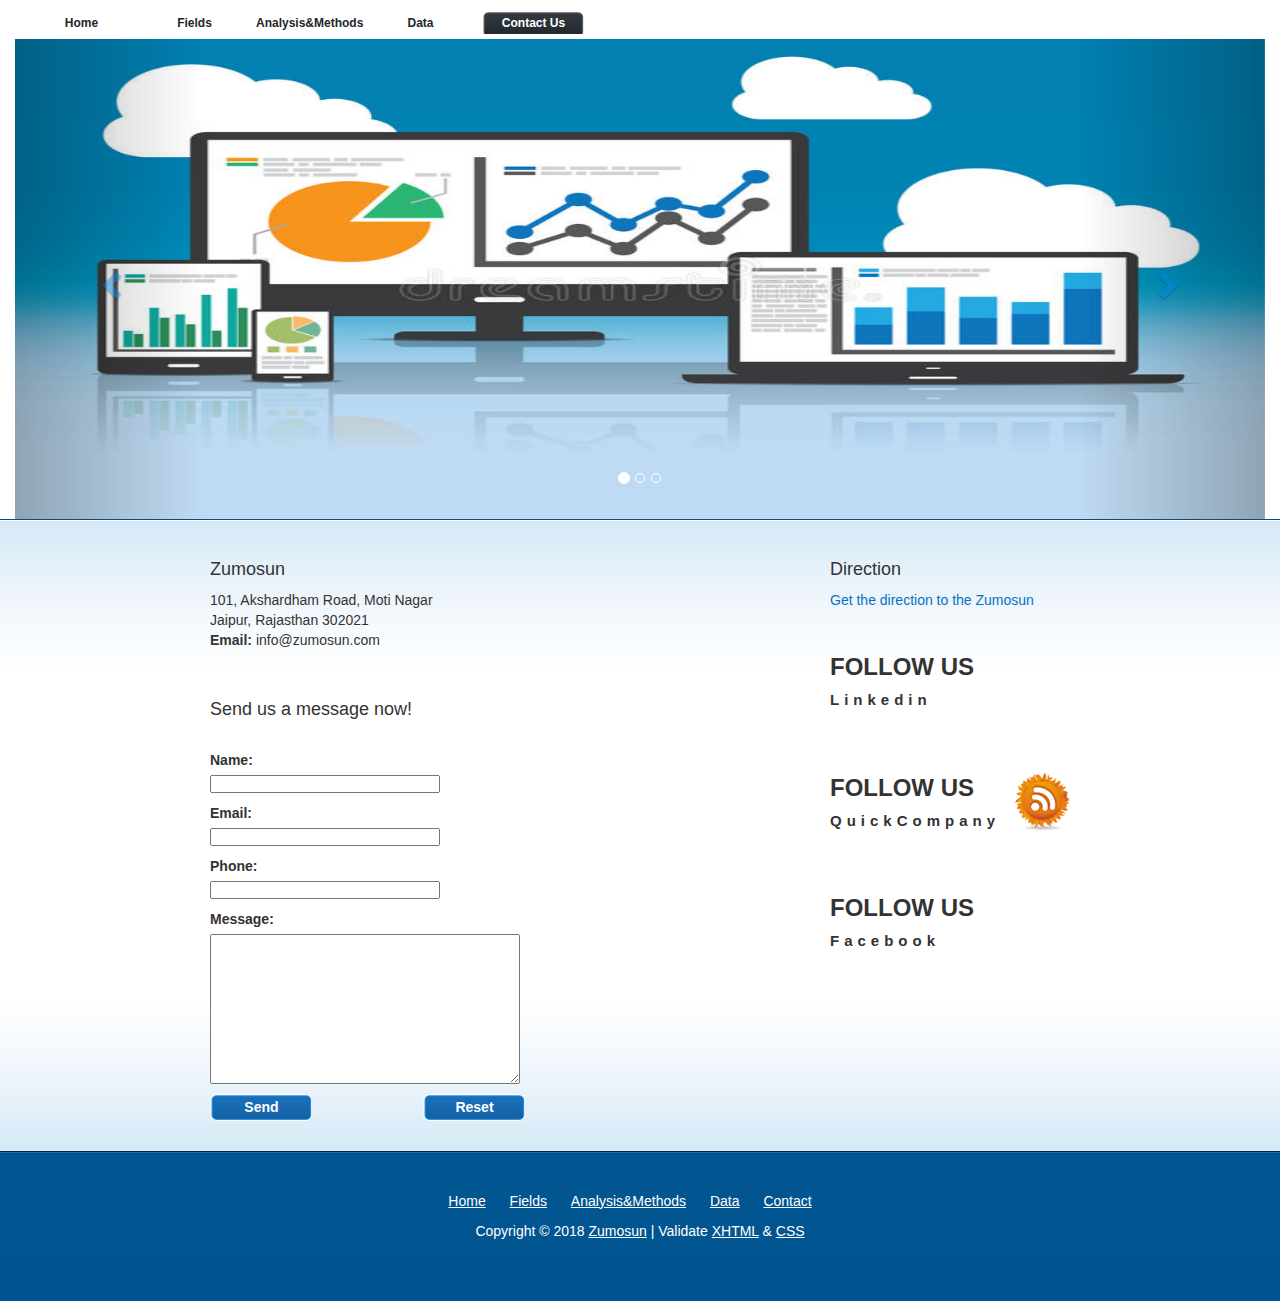
<file: contact.html>
<!DOCTYPE html PUBLIC "-//W3C//DTD XHTML 1.0 Transitional//EN" "http://www.w3.org/TR/xhtml1/DTD/xhtml1-transitional.dtd">
<html xmlns="http://www.w3.org/1999/xhtml">
<head>
<meta http-equiv="Content-Type" content="text/html; charset=utf-8" />
<title>Zumosun Data Analysis</title>
<meta name="keywords" content="" />
<meta name="description" content="" />
<link href="templatemo_style.css" rel="stylesheet" type="text/css" />
<link href="css/jquery.ennui.contentslider.css" rel="stylesheet" type="text/css" media="screen,projection" />
<link rel="stylesheet" href="https://maxcdn.bootstrapcdn.com/bootstrap/3.3.7/css/bootstrap.min.css">
  <script src="https://ajax.googleapis.com/ajax/libs/jquery/3.3.1/jquery.min.js"></script>
  <script src="https://maxcdn.bootstrapcdn.com/bootstrap/3.3.7/js/bootstrap.min.js"></script>
</head>
<body>
     <div id="templatemo_menu">
            <ul>
                <li><a href="index.html" >Home</a></li>
                 <li><a href="products.html">Fields</a></li>
                <li><a href="blog.html">Analysis&Methods</a></li>
                <li><a href="gallery.html">Data</a></li>
                <li><a href="contact.html" class="current">Contact Us</a></li>
            </ul>  
  </div>
  <!-- end of templatemo_menu -->  
        
<section>
<div class="container-fluid">
<div id="myCarousel" class="carousel slide" data-ride="carousel">
 <!-- Indicators -->
  <ol class="carousel-indicators">
    <li data-target="#myCarousel" data-slide-to="0" class="active"></li>
    <li data-target="#myCarousel" data-slide-to="1"></li>
    <li data-target="#myCarousel" data-slide-to="2"></li>
  </ol>
<!-- Wrapper for slides -->
  <div class="carousel-inner">
    
      <div class="item ">
      <img src="images/img231.jpg" alt="" style="width:1500px;height:480px;">
    </div>
<div class="item active">
      <img src="images/img232.jpg" alt="" style="width:1500px;height:480px;">
    </div>
<div class="item">
      <img src="images/img234.jpg" alt="" style="width:1500px;height:480px;">
    </div>
    <div class="item">
      <img src="images/img236.jpg" alt="" style="width:1500px;height:480px;">
    </div>
  </div>
<!-- Left and right controls -->
  <a class="left carousel-control" href="#myCarousel" data-slide="prev">
    <span class="glyphicon glyphicon-chevron-left"></span>
    <span class="sr-only">Previous</span>
  </a>
  <a class="right carousel-control" href="#myCarousel" data-slide="next">
    <span class="glyphicon glyphicon-chevron-right"></span>
    <span class="sr-only">Next</span>
	</a>
</div>
</div>
  </section>

 


<div id="templatemo_content_wrapper_outer">
<div id="templatemo_content_wrapper_inner">
<div id="templatemo_content_wrapper">

    <div id="templatemo_content" style="margin-left:0px;">
        <h4>Zumosun</h4>
        101, Akshardham Road, Moti Nagar <br />
        Jaipur, Rajasthan 302021<br />
        
        <strong>Email:</strong> info@zumosun.com  
        
        <div class="cleaner_h40"></div>
        
        <h4>Send us a message now!</h4>
        <div id="contact_form">
        
            <form method="post" name="contact" action="#">
            
                <input type="hidden" name="post" value=" Send " />
                <label for="author">Name:</label> <input type="text" id="author" name="author" class="required input_field" />
                <div class="cleaner_h10"></div>
                
                <label for="email">Email:</label> <input type="text" id="email" name="email" class="validate-email required input_field" />
                <div class="cleaner_h10"></div>
                
                <label for="url">Phone:</label> <input type="text" name="url" id="url" class="input_field" />
                <div class="cleaner_h10"></div>
                
                <label for="text">Message:</label> <textarea id="text" name="text" rows="0" cols="0" class="required"></textarea>
                <div class="cleaner_h10"></div>
                
                <input style="font-weight: bold;" type="submit" class="submit_btn" name="submit" id="submit" value=" Send " />
                <input style="font-weight: bold;" type="reset" class="submit_btn" name="reset" id="reset" value=" Reset " />
            
            </form>
            
        </div>
        
    </div> <!-- end of templatemo_content -->
        
        <div id="templatemo_sidebar">
            <h4>Direction</h4>
            <p><a href="https://www.google.co.in/maps/dir/''/zumosun+international+research+%26+consultancy/@26.9020397,75.6758147,12z/data=!4m8!4m7!1m0!1m5!1m1!1s0x396db4907eda776d:0xcb1389168dda2b1c!2m2!1d75.745855!2d26.902057" target="_blank">Get the direction to the Zumosun</a>
           
                
 
            
            
             <div class="section_rss_Linkedin" >
        <div class="rss_twitter Linkedin">
                <a href="https://www.linkedin.com/in/zumosun-zirc-298549137/" target="_blank">FOLLOW US <span>Linkedin</span></a>
                </div>
                <div class="margin_bottom_20"></div>
                
                <div class="rss_twitter rss">
                <a href="https://www.quickcompany.in/company/zumosun-international-research-consultancy-india-private-limited//" target="_blank">FOLLOW US <span>QuickCompany</span></a>
                </div>
                <div class="rss_twitter fb">
                <a href="https://www.facebook.com/zumosun/" target="_blank">FOLLOW US <span>Facebook</span></a>
                </div>
            </div>
        <div class="cleaner"></div>
        </div> <!-- end of sidebar -->

	<div class="cleaner"></div>
</div>
<div class="cleaner"></div>
</div>
</div>
        
<div id="templatemo_footer_wrapper">
    <div id="templatemo_footer">
<ul class="footer_menu">
            <li><a href="index.html">Home</a></li>
            <li><a href="products.html">Fields</a></li>
            <li><a href="blog.html">Analysis&Methods</a></li>
            <li><a href="gallery.html">Data</a></li>
            <li class="last_menu"><a href="contact.html">Contact</a></li>
        </ul>
    
        Copyright © 2018 <a href="#">Zumosun</a> <!-- Credit: www.templatemo.com -->| 
        Validate <a href="http://validator.w3.org/check?uri=referer">XHTML</a> &amp; 
                 <a href="http://jigsaw.w3.org/css-validator/check/referer">CSS</a>
    
</div> <!-- end of footer -->

</div> <!-- end of footer_wrapper -->
<!-- templatemo 241 multi layer -->
<!-- 
Multi Layer Template 
http://www.templatemo.com/preview/templatemo_241_multi_layer 
-->
</body>
</html>
</file>
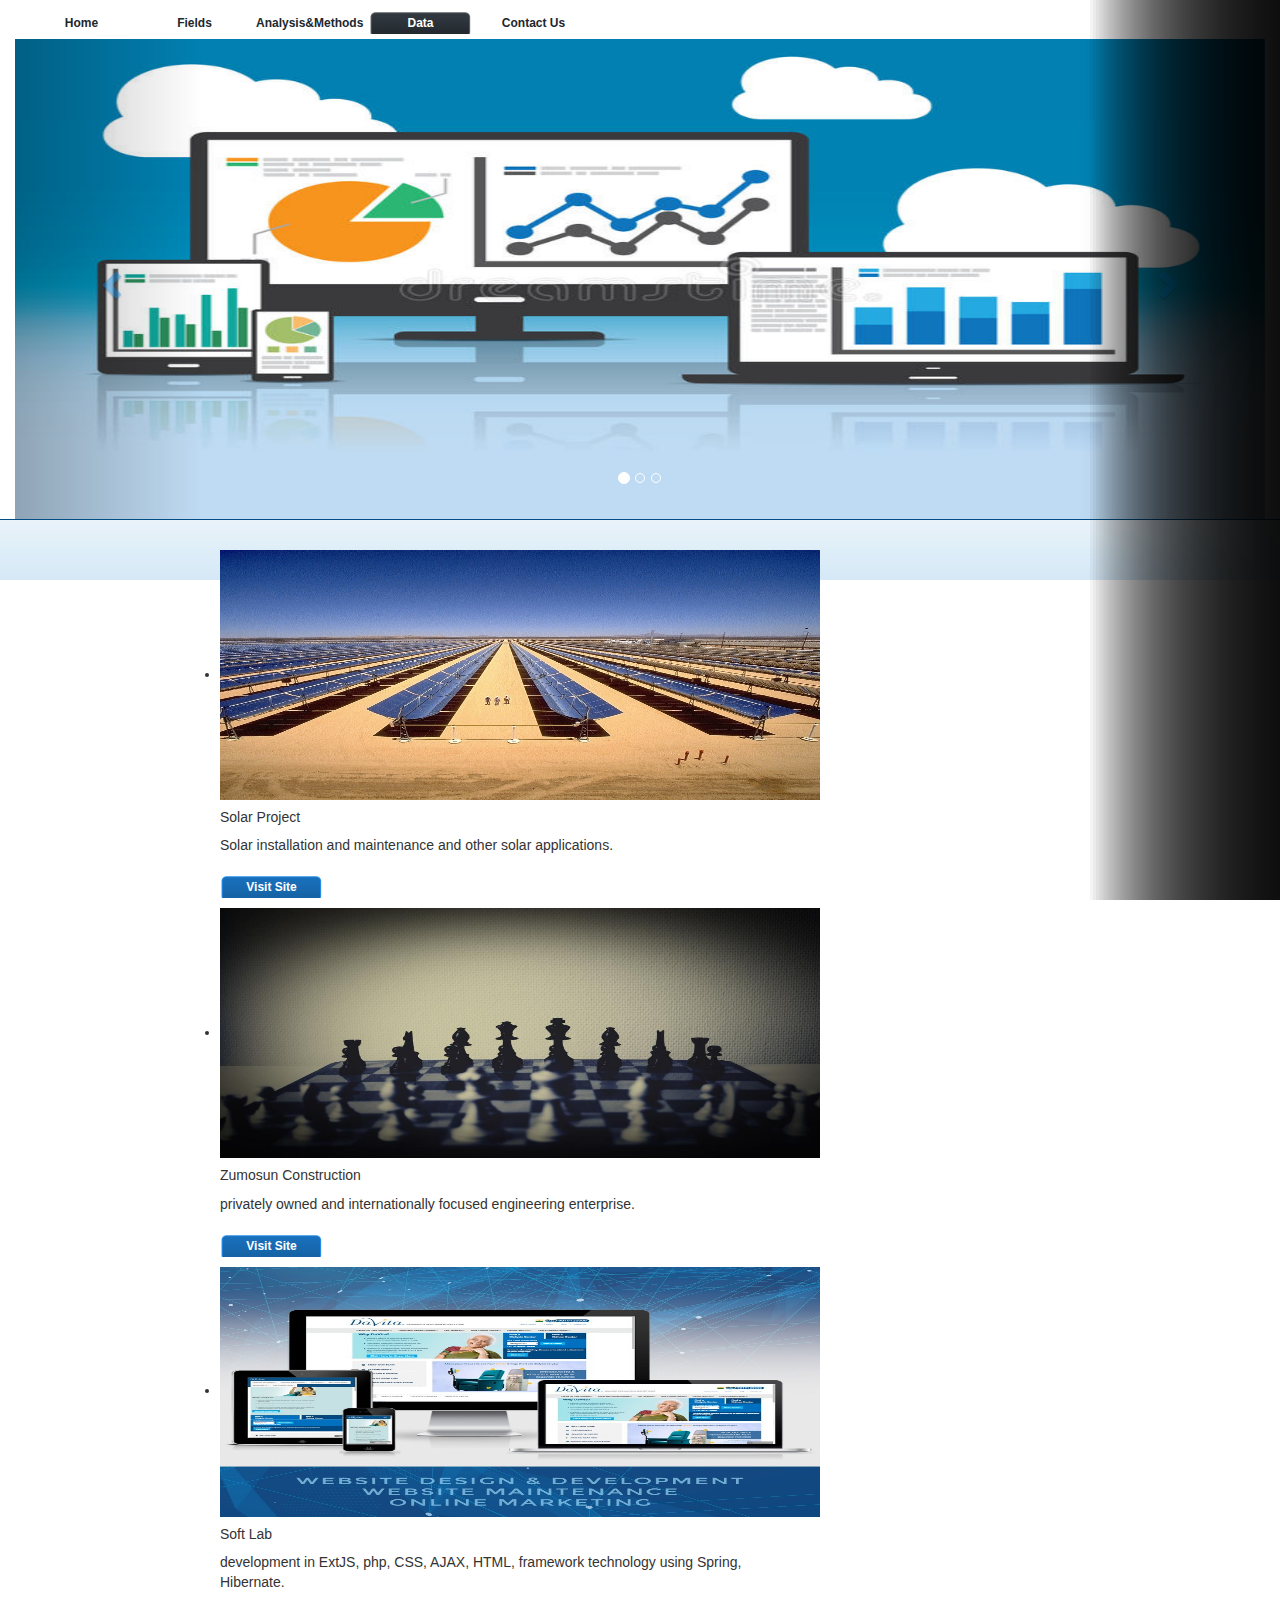
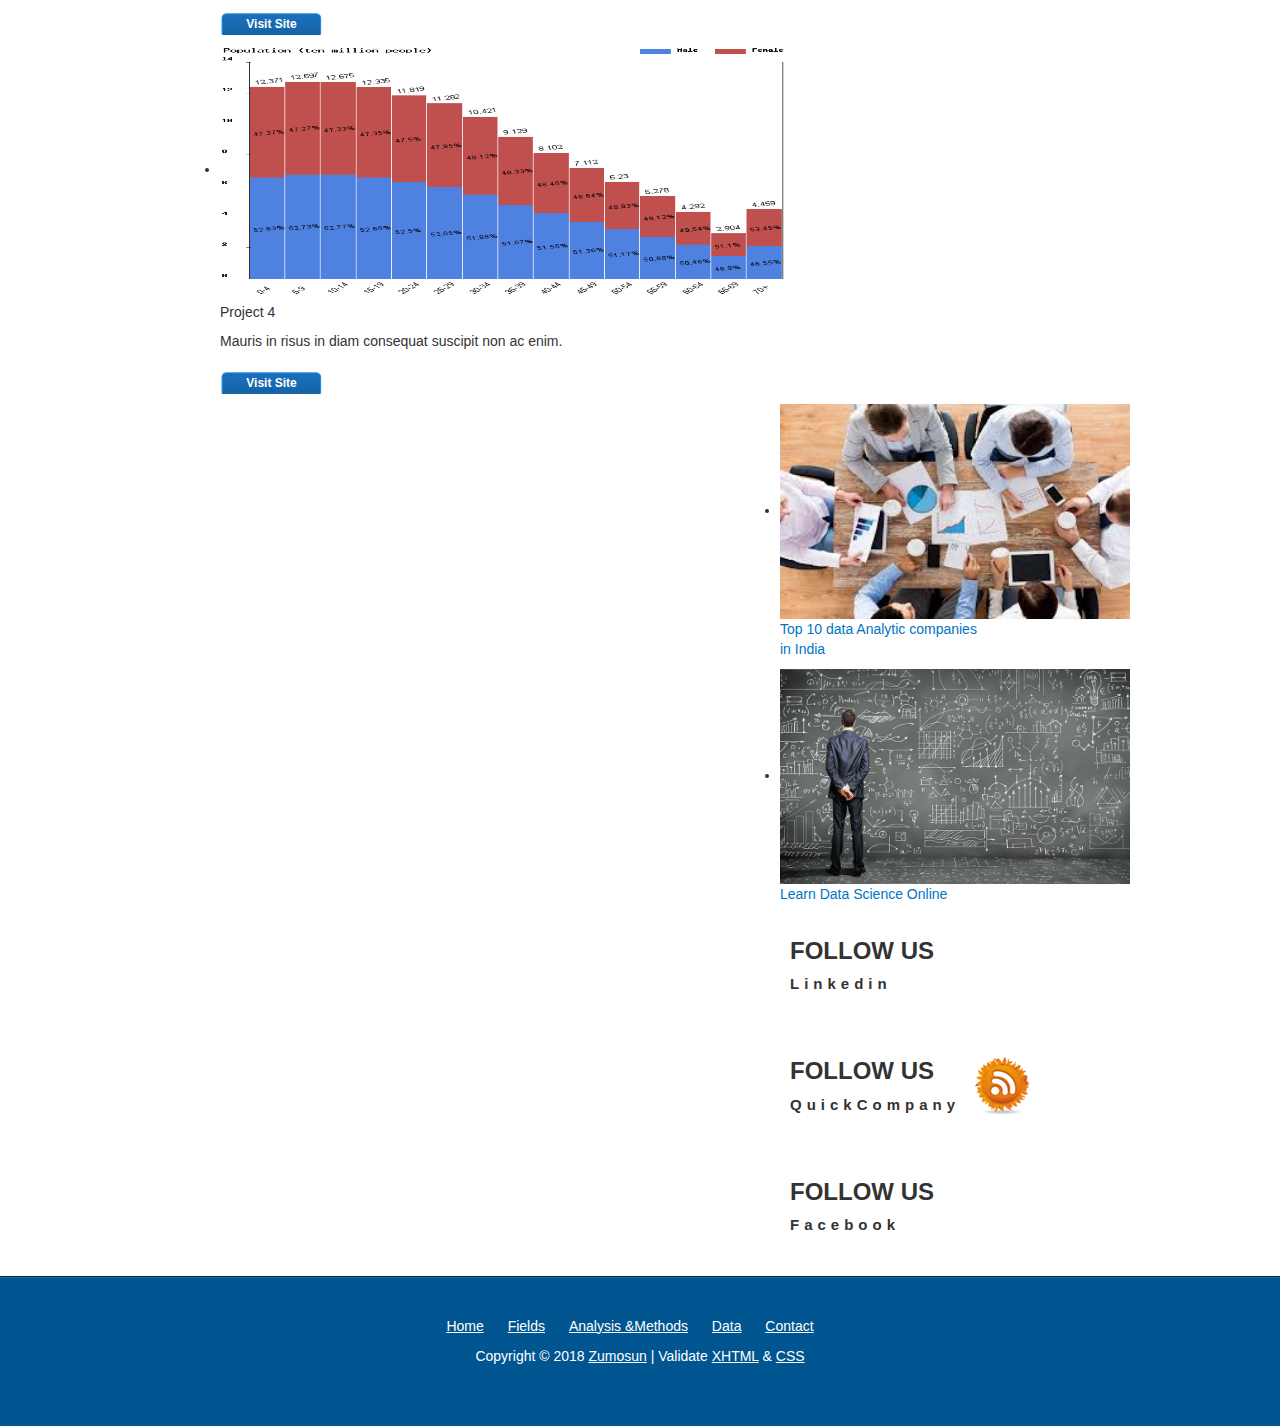
<file: gallery.html>
<!DOCTYPE html PUBLIC "-//W3C//DTD XHTML 1.0 Transitional//EN" "http://www.w3.org/TR/xhtml1/DTD/xhtml1-transitional.dtd">
<html xmlns="http://www.w3.org/1999/xhtml">
<head>
<meta http-equiv="Content-Type" content="text/html; charset=utf-8" />
<title>Zumosun Data Analysis</title>
<meta name="keywords" content="" />
<meta name="description" content="" />
<link href="templatemo_style.css" rel="stylesheet" type="text/css" />
<link href="css/jquery.ennui.contentslider.css" rel="stylesheet" type="text/css" media="screen,projection" />
<link rel="stylesheet" href="https://maxcdn.bootstrapcdn.com/bootstrap/3.3.7/css/bootstrap.min.css">
  <script src="https://ajax.googleapis.com/ajax/libs/jquery/3.3.1/jquery.min.js"></script>
  <script src="https://maxcdn.bootstrapcdn.com/bootstrap/3.3.7/js/bootstrap.min.js"></script>
</head>
<body>
<div id="templatemo_menu">
            <ul>
                <li><a href="index.html">Home</a></li>
                 <li><a href="products.html">Fields</a></li>
                <li><a href="blog.html">Analysis&Methods</a></li>
                <li><a href="gallery.html" class="current">Data</a></li>
                <li><a href="contact.html">Contact Us</a></li>
            </ul>   
</div>
<!-- end of templatemo_menu -->
        
<section>
<div class="container-fluid">        
<div id="myCarousel" class="carousel slide" data-ride="carousel">
        <!-- Indicators -->
  <ol class="carousel-indicators">
    <li data-target="#myCarousel" data-slide-to="0" class="active"></li>
    <li data-target="#myCarousel" data-slide-to="1"></li>
    <li data-target="#myCarousel" data-slide-to="2"></li>
  </ol>
<!-- Wrapper for slides -->
  <div class="carousel-inner">
    <div class="item ">
      <img src="images/img231.jpg" alt="" style="width:1500px;height:480px;">
    </div>
<div class="item active">
      <img src="images/img232.jpg" alt="" style="width:1500px;height:480px;">
    </div>
<div class="item">
      <img src="images/img234.jpg" alt="" style="width:1500px;height:480px;">
    </div>
    <div class="item">
      <img src="images/img236.jpg" alt="" style="width:1500px;height:480px;">
    </div>
  </div>
<!-- Left and right controls -->
  <a class="left carousel-control" href="#myCarousel" data-slide="prev">
    <span class="glyphicon glyphicon-chevron-left"></span>
    <span class="sr-only">Previous</span>
  </a>
  <a class="right carousel-control" href="#myCarousel" data-slide="next">
    <span class="glyphicon glyphicon-chevron-right"></span>
    <span class="sr-only">Next</span>
</div>
</div>

  </section>
  




<!--  templatemo_content -->
<div id="templatemo_content_wrapper_outer">
<div id="templatemo_content_wrapper_inner">
<div id="templatemo_content_wrapper" style="margin-left:150px;">
    <div id="templatemo_content">
<section>
			
			<ul>
               <li>
                  <a href="#" title="Project 1"><img src="images/gallery/thumbnail/image_01.jpg" alt="01" style="width:600px;height:250px;" /></a>
                    <h5>Solar Project</h5>
                      <p>Solar installation and maintenance and other solar applications.</p>
                      <div class="button"><a href="http://solar.zumosun.com/" target="_blank">Visit Site</a></div>
               </li>
			</ul>
			
			<ul>
              <li>
                  <a href="#" title="Project 2"><img src="images/gallery/thumbnail/image_02.jpg" alt="02"  style="width:600px;height:250px;"/></a>
                    <h5>Zumosun Construction</h5>
                    <p>privately owned and internationally focused engineering enterprise.</p>
                    <div class="button"><a href="http://construction.zumosun.com/" target="_blank">Visit Site</a></div>
              </li>
		    </ul>
			
		    <ul>
               <li>
                   <a href="#" title="Project 3"><img src="images/gallery/thumbnail/image_03.jpg" alt="03" style="width:600px;height:250px;" /></a>
                   <h5>Soft Lab</h5>
                   <p>development in ExtJS, php, CSS, AJAX, HTML, framework technology using Spring, Hibernate.</p>
                   <div class="button"><a href="http://softlab.zumosun.com/" target="_blank">Visit Site</a></div>
               </li>
		    </ul>
			
			<ul>
               <li>
                   <a href="#" title="Project 4"><img src="images/gallery/thumbnail/image_04.jpg" alt="04"  style="width:600px;height:250px;"/></a>
                   <h5>Project 4</h5>
                   <p>Mauris in risus in diam consequat suscipit non ac enim.</p>
                   <div class="button"><a href="#">Visit Site</a></div>
               </li>
		    </ul>
			
	</section>
	</div>
	</div>
	</div>
	</div>
<!-- end of templatemo_content -->
        
        <div id="templatemo_sidebar" style=" margin-right: 300px;">
              
                 <ul>
                    <li>
                        <a href="#" title="Pro"><img src="images/gallery/thumbnail/img5.jpg" alt="web template 1" style="width:350px;height:215px;"></a><a href="https://analyticsindiamag.com/10-leading-analytics-data-science-providers-india-2017/" target="_blank">Top 10 data Analytic companies in India</a>
                    </li>
                </ul>

                    <ul>
                    <li>
                        <a href="#" title="Pro"><img src="images/gallery/thumbnail/img4.jpg" alt="web template 1" style="width:350px;height:215px;"></a><a href="https://www.simplilearn.com/resources-to-learn-data-science-online-article" target="_blank">Learn Data Science Online</a>
                    </li>
                </ul>
                

<div class="section_rss_Linkedin" style="margin-left:50px;">
        <div class="rss_twitter Linkedin" >
                <a href="https://www.linkedin.com/in/zumosun-zirc-298549137/" target="_blank">FOLLOW US <span>Linkedin</span></a>
                </div>
                <div class="margin_bottom_20"></div>
                
                <div class="rss_twitter rss">
                <a href="https://www.quickcompany.in/company/zumosun-international-research-consultancy-india-private-limited//" target="_blank">FOLLOW US <span>QuickCompany</span></a>
                </div>
                <div class="rss_twitter fb">
                <a href="https://www.facebook.com/zumosun/" target="_blank">FOLLOW US <span>Facebook</span></a>
                </div>
            </div>
        <div class="cleaner"></div>
        </div> <!-- end of sidebar -->

    <div class="cleaner"></div>
</div>
</div>
</div>
        
<div id="templatemo_footer_wrapper">
    <div id="templatemo_footer">
<ul class="footer_menu">
            <li><a href="index.html">Home</a></li>
            <li><a href="products.html">Fields</a></li>
            <li><a href="blog.html">Analysis &Methods</a></li>
            <li><a href="gallery.html">Data</a></li>
            <li class="last_menu"><a href="contact.html">Contact</a></li>
        </ul>
    
        Copyright © 2018 <a href="#">Zumosun</a> <!-- Credit: www.templatemo.com -->| 
        Validate <a href="http://validator.w3.org/check?uri=referer">XHTML</a> &amp; 
                 <a href="http://jigsaw.w3.org/css-validator/check/referer">CSS</a>
    
</div> <!-- end of footer -->

</div> <!-- end of footer_wrapper -->
<!-- templatemo 241 multi layer -->
<!-- 
Multi Layer Template 
http://www.templatemo.com/preview/templatemo_241_multi_layer 
-->
</body>
</html>
</file>
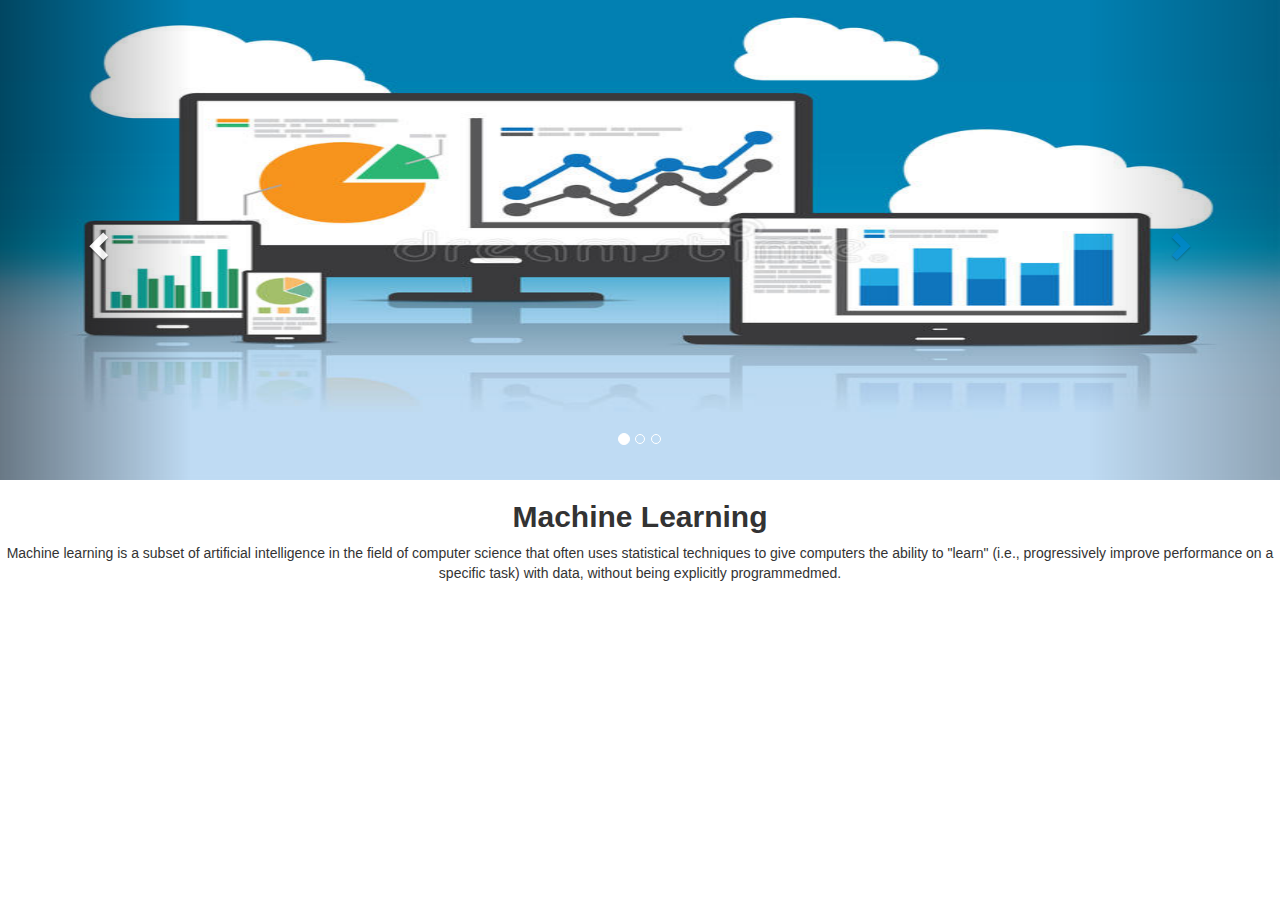
<file: ML.html>
<!DOCTYPE html PUBLIC "-//W3C//DTD XHTML 1.0 Transitional//EN" "http://www.w3.org/TR/xhtml1/DTD/xhtml1-transitional.dtd">
<html xmlns="http://www.w3.org/1999/xhtml">
<head>
<meta http-equiv="Content-Type" content="text/html; charset=utf-8" />
<title>Machine Learning</title>
<meta name="keywords" content="" />
<meta name="description" content="" />
<link href="templatemo_style.css" rel="stylesheet" type="text/css" />
<link href="css/jquery.ennui.contentslider.css" rel="stylesheet" type="text/css" media="screen,projection" />
<link rel="stylesheet" href="https://maxcdn.bootstrapcdn.com/bootstrap/3.3.7/css/bootstrap.min.css">
  <script src="https://ajax.googleapis.com/ajax/libs/jquery/3.3.1/jquery.min.js"></script>
  <script src="https://maxcdn.bootstrapcdn.com/bootstrap/3.3.7/js/bootstrap.min.js"></script>
</head>
<body>
  <div id="myCarousel" class="carousel slide" data-ride="carousel">
<!-- Indicators -->
  <ol class="carousel-indicators">
    <li data-target="#myCarousel" data-slide-to="0" class="active"></li>
    <li data-target="#myCarousel" data-slide-to="1"></li>
    <li data-target="#myCarousel" data-slide-to="2"></li>
  </ol>
<!-- Wrapper for slides -->
  <div class="carousel-inner">
     <div class="item ">
      <img src="images/img231.jpg" alt="" style="width:1500px;height:480px;">
    </div>
<div class="item active">
      <img src="images/img232.jpg" alt="" style="width:1500px;height:480px;">
    </div>
<div class="item">
      <img src="images/img234.jpg" alt="" style="width:1500px;height:480px;">
    </div>
<div class="item">
      <img src="images/img236.jpg" alt="" style="width:1500px;height:480px;">
    </div>
  </div>
<!-- Left and right controls -->
  <a class="left carousel-control" href="#myCarousel" data-slide="prev">
    <span class="glyphicon glyphicon-chevron-left"></span>
    <span class="sr-only">Previous</span>
  </a>
  <a class="right carousel-control" href="#myCarousel" data-slide="next">
    <span class="glyphicon glyphicon-chevron-right"></span>
    <span class="sr-only">Next</span>
	</a>
</div>

<section class="wrapper">
 <header class="special">
            <h2 align="center"><b>Machine Learning</b></h2>
            <p align="center">Machine learning is a subset of artificial intelligence in the field of computer science that often uses statistical techniques to give computers the ability to "learn" (i.e., progressively improve performance on a specific task) with data, without being explicitly programmedmed.</p>
          </header>
        </section>
</file>
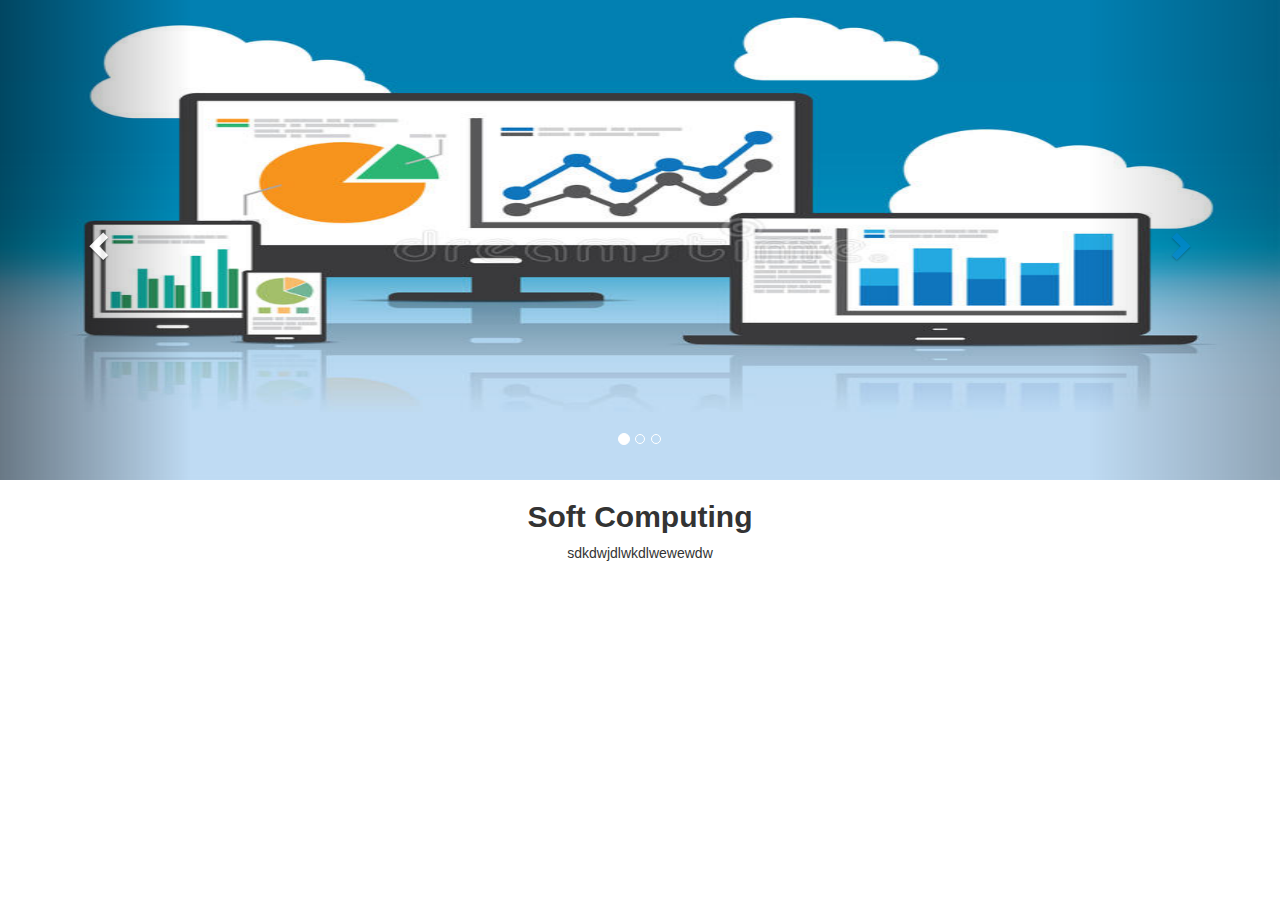
<file: SC.html>
<!DOCTYPE html PUBLIC "-//W3C//DTD XHTML 1.0 Transitional//EN" "http://www.w3.org/TR/xhtml1/DTD/xhtml1-transitional.dtd">
<html xmlns="http://www.w3.org/1999/xhtml">
<head>
<meta http-equiv="Content-Type" content="text/html; charset=utf-8" />
<title>Soft Computing</title>
<meta name="keywords" content="" />
<meta name="description" content="" />
<link href="templatemo_style.css" rel="stylesheet" type="text/css" />
<link href="css/jquery.ennui.contentslider.css" rel="stylesheet" type="text/css" media="screen,projection" />
<link rel="stylesheet" href="https://maxcdn.bootstrapcdn.com/bootstrap/3.3.7/css/bootstrap.min.css">
  <script src="https://ajax.googleapis.com/ajax/libs/jquery/3.3.1/jquery.min.js"></script>
  <script src="https://maxcdn.bootstrapcdn.com/bootstrap/3.3.7/js/bootstrap.min.js"></script>
</head>
<body>
  <div id="myCarousel" class="carousel slide" data-ride="carousel">
<!-- Indicators -->
  <ol class="carousel-indicators">
    <li data-target="#myCarousel" data-slide-to="0" class="active"></li>
    <li data-target="#myCarousel" data-slide-to="1"></li>
    <li data-target="#myCarousel" data-slide-to="2"></li>
  </ol>
<!-- Wrapper for slides -->
  <div class="carousel-inner">
     <div class="item ">
      <img src="images/img231.jpg" alt="" style="width:1500px;height:480px;">
    </div>
<div class="item active">
      <img src="images/img232.jpg" alt="" style="width:1500px;height:480px;">
    </div>
<div class="item">
      <img src="images/img234.jpg" alt="" style="width:1500px;height:480px;">
    </div>
<div class="item">
      <img src="images/img236.jpg" alt="" style="width:1500px;height:480px;">
    </div>
  </div>
<!-- Left and right controls -->
  <a class="left carousel-control" href="#myCarousel" data-slide="prev">
    <span class="glyphicon glyphicon-chevron-left"></span>
    <span class="sr-only">Previous</span>
  </a>
  <a class="right carousel-control" href="#myCarousel" data-slide="next">
    <span class="glyphicon glyphicon-chevron-right"></span>
    <span class="sr-only">Next</span>
	</a>
</div>

<section class="wrapper">
 <header class="special">
            <h2 align="center"><b>Soft Computing</b></h2>
            <p align="center">sdkdwjdlwkdlwewewdw</p>
          </header>
        </section>
</file>
<file: templatemo_style.css>
/*
CSS Credit: http://www.templatemo.com/
*/

/* 
Multi Layer Template 
http://www.templatemo.com/preview/templatemo_241_multi_layer 
*/

/* menu */

#templatemo_menu {
	clear: both;
	height: 39px;
	padding: 11px 0 0 0;
}

#templatemo_menu ul {
	margin: 0;
	padding: 0 0 0 30px;
	list-style: none;
}

#templatemo_menu ul li {
	padding: 0px;
	margin: 0px;
	display: inline;
}

#templatemo_menu ul li a {
	position: relative;
	float:left;
	width: 103px;
	display: block;
	height: 23px;
	padding: 4px 0 0 0;
	margin-right: 10px;
	text-align: center;
	font-size: 12px;
	text-decoration: none;
	color: #21272d;	
	font-weight: bold;
	outline: none;
}

#templatemo_menu li a:hover, #templatemo_menu li .current {
	color: #fff;
	background: url(images/templatemo_menu_hover.png);
}

/* end of menu */
body {
	margin:0px;
	padding:0px;
	color:#555;
	font-family: "Trebuchet MS", Arial, Helvetica, sans-serif;
	font-size:13px;
	line-height:1.5em; 
	background-color:#ffffff;
	background-image: url();
	background-position:top;
	background-repeat:repeat-x;
}

a, a:link, a:visited {
	color: #0074c5; 
	text-decoration: none;
}

a:hover {
	color: #009900;
	text-decoration: underline;
}

p { margin: 0px; padding: 0 0 10px 0; }
img { border: none; }

h1, h2, h3, h4, h5{ font-weight: normal; }

h1 { font-size: 36px; color: #000; }
h2 { font-size: 24px; color: #000; margin: 0 0 20px 0; padding: 0; }
h3 { font-size: 21px; color: #ccc; margin: 0 0 20px 0; padding: 0; }
h4 { font-size: 18px; color: #000; margin: 0 0 10px 0; padding: 0; }
h5 { font-size: 16px; color: #000; margin: 0 0 10px 0; padding: 0; }
h6 { font-size: 14px; margin: 0 0 5px 0; padding: 0;}

.cleaner { clear: both; width: 100%; height: 0px; font-size: 0px;  }

.cleaner_h10 { clear: both; width:100%; height: 10px; }
.cleaner_h20 { clear: both; width:100%; height: 20px; }
.cleaner_h30 { clear: both; width:100%; height: 30px; }
.cleaner_h40 { clear: both; width:100%; height: 40px; }
.cleaner_h50 { clear: both; width:100%; height: 50px; }
.cleaner_h60 { clear: both; width:100%; height: 60px; }

.float_l {
	float: left;
}

.float_r {
	float: right;
}

blockquote { font-style: italic; }
cite { font-weight: bold; }
cite span { color: #000; } 

.button a{
	clear: both;
	display: block;
	width: 103px;
	height: 23px;
	padding: 4px 0 0 0;
	background: url(images/templatemo_button.png) no-repeat;

	color: #fff;
	font-size: 12px;
	font-weight: bold;
	text-align: center;
	text-decoration: none;
}

.button a:hover {
	background: url(images/templatemo_button_hover.png) no-repeat;
}



#templatemo_content_wrapper_outer {
	width: 100%;
	background: url(images/templatemo_content_top.jpg) top repeat-x;
	border-top: 1px solid #004e85;
	
}

#templatemo_content_wrapper_inner {
	width: 100%;
	background: url(images/templatemo_content_bottom.jpg) bottom repeat-x;	
}

#templatemo_content_wrapper {
	width: 920px;
	margin: 0 auto;
	padding: 30px;
}

#templatemo_content {
	width: 620px;
	float: left;
}

.service_box {
	width: 280px;
}

.service_image {
	float: left;
	width: 64px;
	margin: 3px 0 0 0;
}

.service_box .service_text {
	float: right;
	width: 200px;
	text-align: justify;
}

.services_section {
	clear: both;
	padding-bottom: 30px;
	margin-bottom: 30px;
	border-bottom: 1px solid #CCC;
	background: url(images/templatemo_divider.jpg) bottom repeat-x;	
}

.services_section h4 {
	margin-bottom: 20px;
}

.services_section .right {
	float: right; 
	width: 120px;
}

.services_section .right img {
}

.services_sectio .services_content {
	clear: both;
	margin: 10px 0;
}

.services_section .left {
	float: left; 
	width: 470px;
}

.services_section .left p {
	text-align: justify;
}


.post_section {
	clear: both;
	padding-bottom: 30px;
	margin-bottom: 30px;
	border-bottom: 1px solid #CCC;
	background: url(images/templatemo_divider.jpg) bottom repeat-x;	
}

.post_section h2  {
	margin: 0 0 5px 0;
	padding: 10px 0 5px 0;
	background: url(images/templatemo_header.png) no-repeat bottom left;
}

.post_section .post_content {
	clear: both;
	margin: 10px 0;
}
.post_content .left {
	float: left; 
	width: 130px;
}

.post_content .left img {
	border:1px solid #CCC;
	padding: 5px;
	background: #fff;
}

.post_content .right {
	float: right; 
	width: 450px;
}

.post_section p {
	padding-bottom: 5px;
	margin-bottom: 8px;
}

.post_section .comment_tab {
	padding: 10px 0;
	margin: 40px 0 20px 0;
	border-bottom: 1px dashed #666;
	font-size: 20px;
	font-weight: bold;
}

#recent_project {
		width: 620px;
	}
	#recent_project ul { list-style: none; margin: 0; padding: 0; }
	#recent_project ul li {
		float: left;
		display: inline; 
		padding: 0;
		margin: 0;
		width: 270px;
		padding: 6px;
		margin: 0 25px 25px 0;
		background: #f1f2ea;
		border: 1px solid #d5d7ca;
	}
	#recent_project ul img {
		width: 270px;
		height: 130px;
		border: none;
		margin-bottom: 5px;
	}


/* gallery */
#gallery {
		width: 610px;
	}
	#gallery ul { list-style: none; margin: 0; padding: 0; }
	#gallery ul li {
		float: left;
		display: inline; 
		padding: 0;
		margin: 0;
		width: 270px;
		padding: 6px;
		margin: 0 20px 20px 0;
		background: #f1f2ea;
		border: 1px solid #d5d7ca;
	}
	#gallery ul img {
		width: 270px;
		height: 130px;
		border: none;
		margin-bottom: 5px;
	}
/* end of gallery */

#contact_form {
	float: left;
	padding: 20px 0 0 0;
}

#contact_form form {
	margin: 0px;
	padding: 0px;
	/*border:1px solid #e2d1be;
	padding: 20px 20px 10px 20px; */
}

#contact_form form .input_field {
	height: 18px;
	width: 230px;
}

#contact_form form label {
	display: block;
	margin-right: 10px;
	font-size: 14px;	
}

#contact_form form textarea {
	width: 310px;
	height: 150px;
}

#contact_form form .submit_btn {
	float: left;
	margin-right: 110px;
	width: 103px;
	height: 27px;
	padding: 0px 0 0 0;
	text-align: center;
	cursor: pointer;
	border: none;
	color: #fff;
	background: url(images/templatemo_button.png) no-repeat;
}


/* sidebar */

#templatemo_sidebar {
	float: right;
	width: 240px;
}

.section_rss_twitter {
	width: 240px;
	margin-top: 20px;
	margin-bottom: 120px;
}

.rss_twitter a{
	display: block;
	width: 240px;
	color: #333;
	padding: 20px 0 0 0;
	margin-bottom: 40px;
	font-size: 24px;
	font-weight: bold;
	text-decoration: none;
}

.rss_twitter a:hover {
	text-decoration: none;	
}

.rss_twitter a span {
	font-size: 15px;
	margin-top: 5px;
	display: block;
	letter-spacing: 5px;
}

.rss a{

	background: url(images/rss.png) right bottom no-repeat;
}

.twitter a{

	background: url(images/twitter.png) right bottom no-repeat;
}


#sidebar_featured_project {
	margin: 0 0 40px 0;
	padding: 0;
}

#sidebar_featured_project .left {
	float: left;
	width: 64px;
}

#sidebar_featured_project .right {
	float: right;
	width: 170px;
}

#sidebar_featured_project h6 a{
	color: #fff;
}

#news_section {
	margin: 0 0 40px 0;
	padding: 0;
}

.news_section h3 {
}

.news_box a {
	font-weight: normal;
	text-decoration: underline;
}

.news_box  {
	margin-bottom: 10px;
	padding-bottom: 10px;
	border-bottom: 1px dashed #CCC;
}

/* end of sidebar */

/* footer */

#templatemo_footer_wrapper {
	clear: both;
	width: 100%;
	height: 150px;

	background: #005590 url(images/templatemo_footer.jpg) repeat-x top;
}


#templatemo_footer {
	clear: both;
	width: 940px;
	padding: 40px 30px;
	margin: 0 auto;
	text-align: center;
	color: #FFFFFF;
}

#templatemo_footer a {
	color: #FFFFFF;
	font-weight: normal;
	text-decoration: underline;
}

#templatemo_footer a:hover {
	color: #33CCFF;
	text-decoration: none;
}

#templatemo_footer .footer_menu {
	margin: 0 0 10px 0;
	padding: 0px;
	list-style: none;
}

.footer_menu li {
	margin: 0px;
	padding: 0 20px 0 0;
	display: inline;
}

.footer_menu li a {
	color: #ffffff;
}

.footer_menu .last_menu {
	border: none;
}

/* end of footer */
</file>
